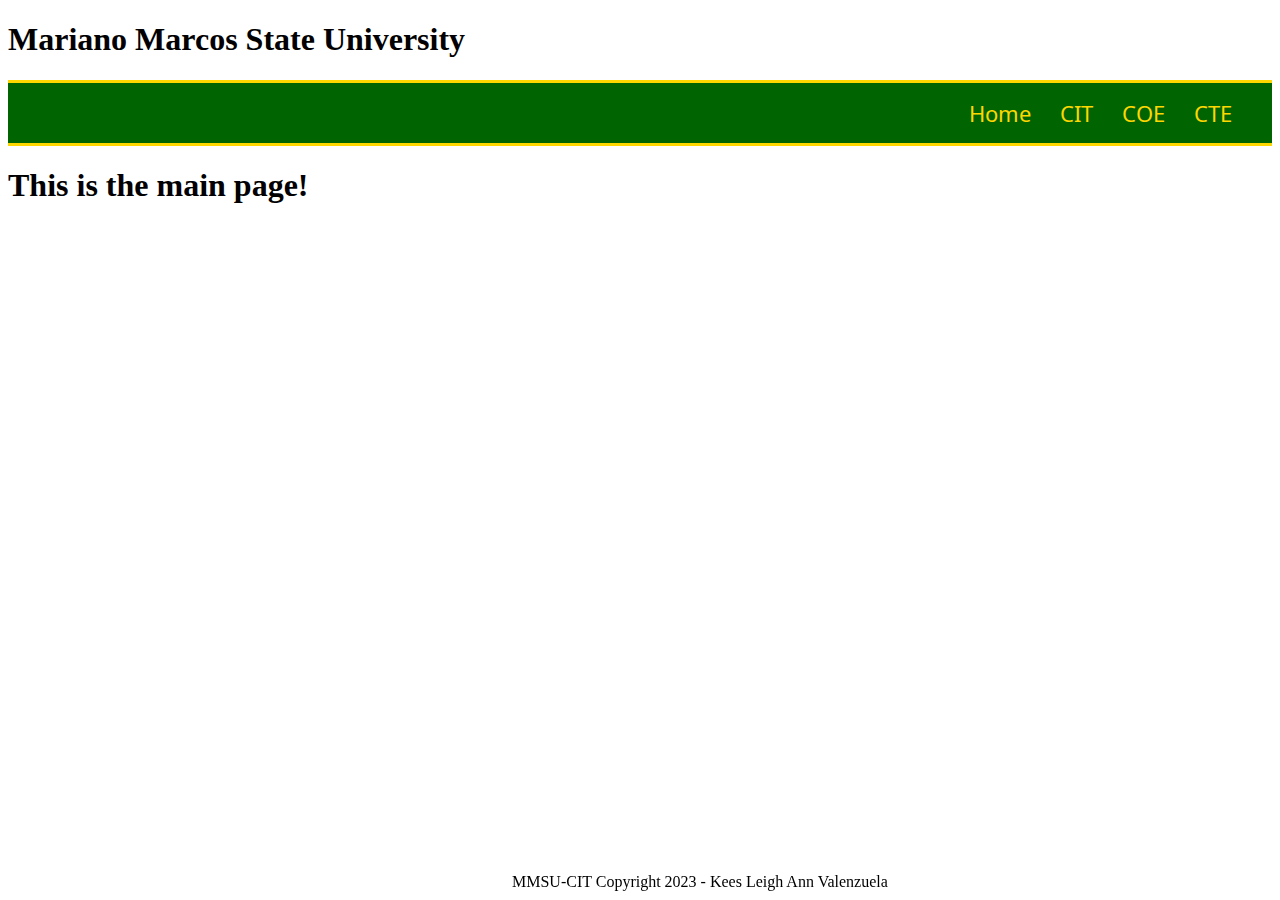
<file: index.html>
<!DOCTYPE html>
<html lang="en">
<head>
    <meta charset="UTF-8">
    <meta name="viewport" content="width=device-width, initial-scale=1.0">
    <title>Activity7</title>
    <link rel="stylesheet" href="./css/mystyle.css">   
</head>
<body>
    <h1>Mariano Marcos State University</h1>
    <p>
        <a href="index.html"class="homehightlight">Home</a>
        <a href="demo2CIT.html" class="cithightlight">CIT</a>
        <a href="demo3COE.html" class="coehightlight">COE</a>
        <a href="demo4CTE.html" class="ctehightlight">CTE</a>
    </p>
    <h1>This is the main page!</h1>
    <span>MMSU-CIT Copyright 2023 - Kees Leigh Ann Valenzuela</span>
</body>
</html>
</file>
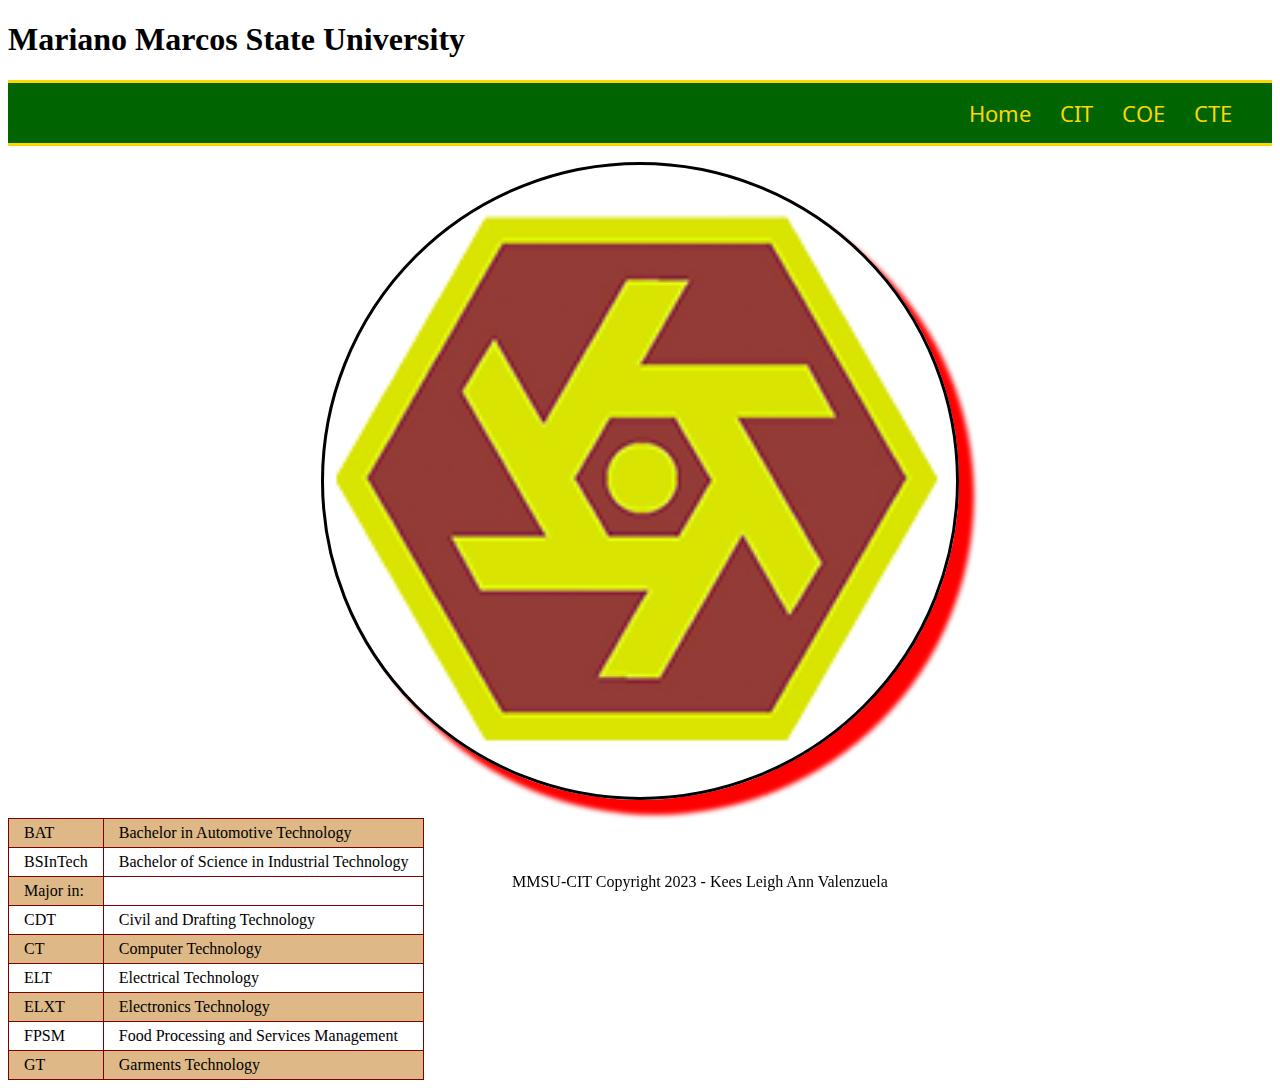
<file: demo2CIT.html>
<!DOCTYPE html>
<html lang="en">
<head>
    <meta charset="UTF-8">
    <meta name="viewport" content="width=device-width, initial-scale=1.0">
    <title>CIT</title>
    <link rel="stylesheet" href="./css/mystyle.css">   
</head>
<body>
    <h1>Mariano Marcos State University</h1>
    <p>
        <a href="index.html"class="homehightlight">Home</a>
        <a href="demo2CIT.html" class="cithightlight">CIT</a>
        <a href="demo3COE.html" class="coehightlight">COE</a>
        <a href="demo4CTE.html" class="ctehightlight">CTE</a>
    </p>
    <img src="../images/CIT.png" alt="CIT Logo" width="50%" height="50%" class="citimg">
    <br>
    <table class="cittablestyle">
        <tr>
            <td>BAT</td>
            <td>Bachelor in Automotive Technology</td>
        </tr>
        <tr>
            <td>BSInTech</td>
            <td>Bachelor of Science in Industrial Technology</td>
        </tr>
        <tr>
            <td>Major in:</td>
        </tr>
        <tr>
            <td>CDT</td>
            <td>Civil and Drafting Technology</td>
        </tr>
        <tr>
            <td>CT</td>
            <td>Computer Technology</td>
        </tr>
        <tr>
            <td>ELT</td>
            <td>Electrical Technology</td>
        </tr>
        <tr>
            <td>ELXT</td>
            <td>Electronics Technology</td>
        </tr>
        <tr>
            <td>FPSM</td>
            <td>Food Processing and Services Management</td>
        </tr>
        <tr>
            <td>GT</td>
            <td>Garments Technology</td>
        </tr>
    </table>
    <span>MMSU-CIT Copyright 2023 - Kees Leigh Ann Valenzuela</span>
</body>
</html>
</file>
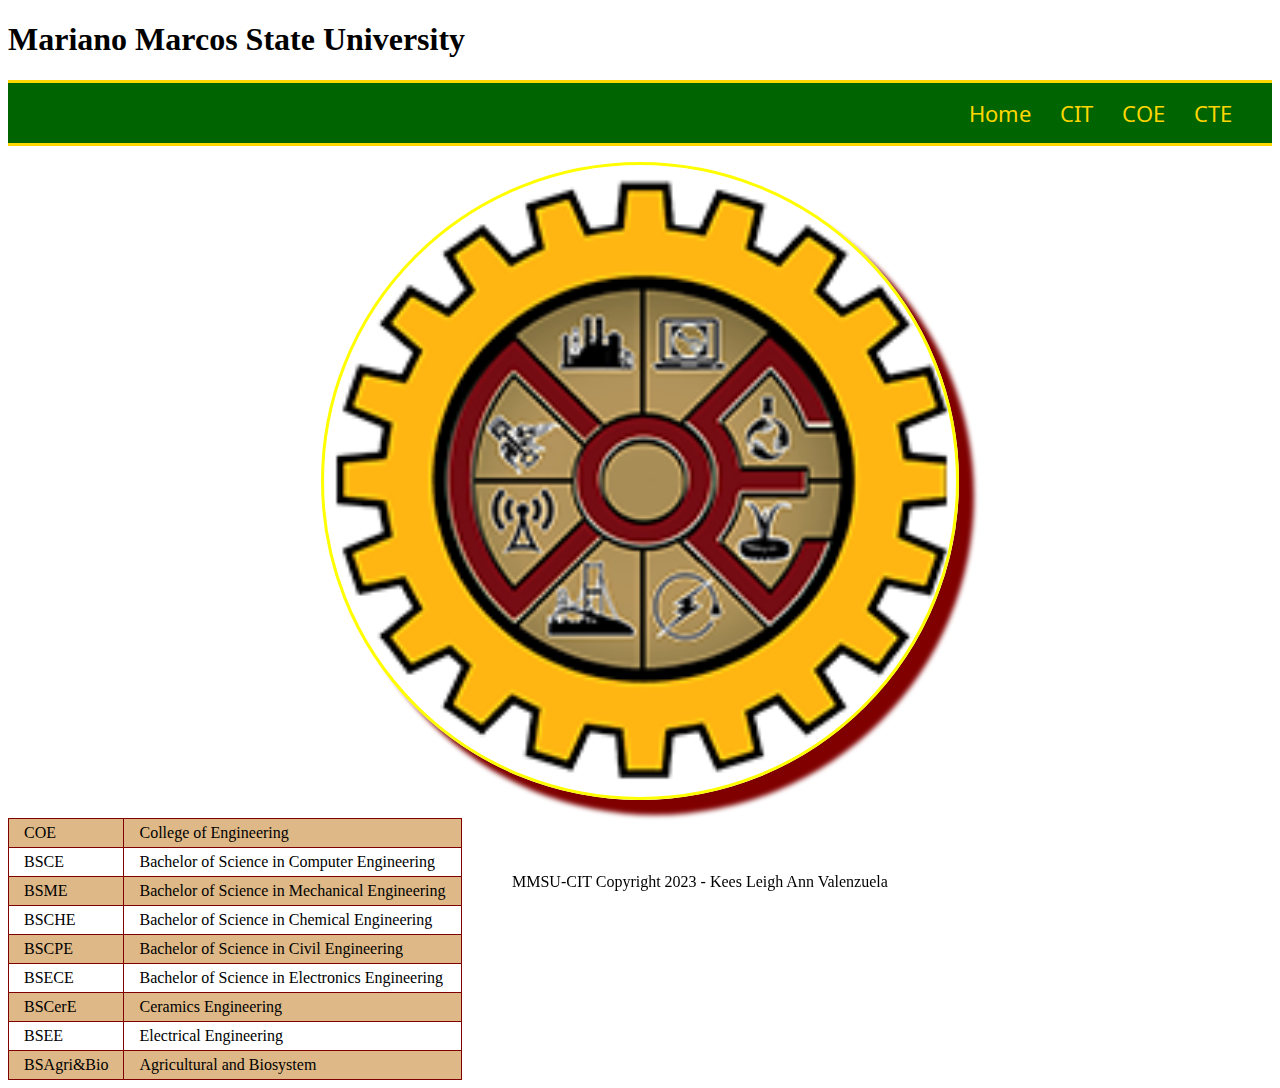
<file: demo3COE.html>
<!DOCTYPE html>
<html lang="en">
<head>
    <meta charset="UTF-8">
    <meta name="viewport" content="width=device-width, initial-scale=1.0">
    <title>COE</title>
    <link rel="stylesheet" href="./css/mystyle.css">   
    
</head>
<body>
    <h1>Mariano Marcos State University</h1>
    <p>
        <a href="index.html"class="homehightlight">Home</a>
        <a href="demo2CIT.html" class="cithightlight">CIT</a>
        <a href="demo3COE.html" class="coehightlight">COE</a>
        <a href="demo4CTE.html" class="ctehightlight">CTE</a>
    </p>
    <img src="../images/COE.png" alt="COE Logo" width="50%" height="50%" class="coeimg">
    <br>
    <table class="coetablestyles">
        <tr>
            <td>COE</td>
            <td>College of Engineering</td>
        </tr>
        <tr>
            <td>BSCE</td>
            <td>Bachelor of Science in Computer Engineering</td>
        </tr>
        <tr>
            <td>BSME</td>
            <td>Bachelor of Science in Mechanical Engineering</td>
        </tr>
        <tr>
            <td>BSCHE</td>
            <td>Bachelor of Science in Chemical Engineering</td>
        </tr>
        <tr>
            <td>BSCPE</td>
            <td>Bachelor of Science in Civil Engineering</td>
        </tr>
        <tr>
            <td>BSECE</td>
            <td>Bachelor of Science in Electronics Engineering</td>
        </tr>
        <tr>
            <td>BSCerE</td>
            <td>Ceramics Engineering</td>
        </tr>
        <tr>
            <td>BSEE</td>
            <td>Electrical Engineering</td>
        </tr>
        <tr>
            <td>BSAgri&Bio</td>
            <td>Agricultural and Biosystem</td>
        </tr>
    </table>
    <span>MMSU-CIT Copyright 2023 - Kees Leigh Ann Valenzuela</span>
</body>
</html>
</file>
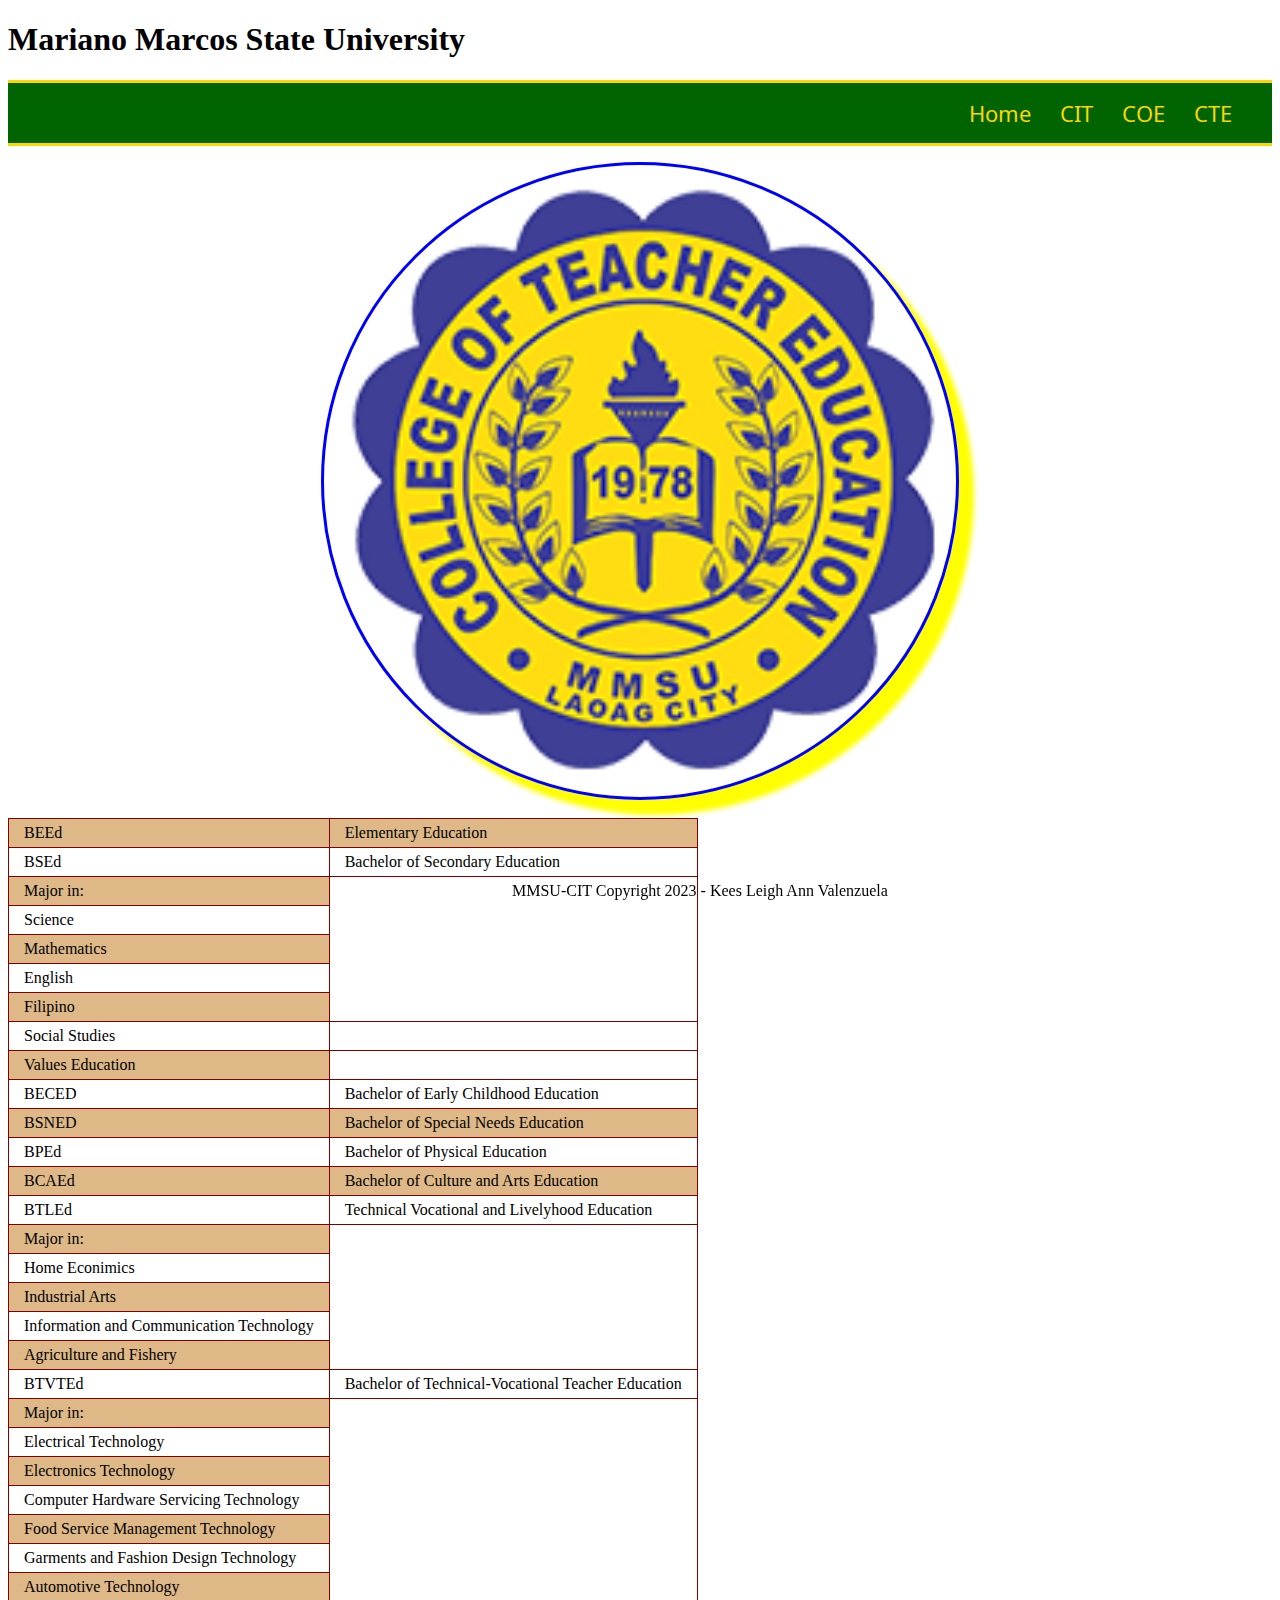
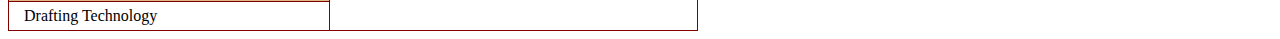
<file: demo4CTE.html>
<!DOCTYPE html>
<html lang="en">
<head>
    <meta charset="UTF-8">
    <meta name="viewport" content="width=device-width, initial-scale=1.0">
    <title>CTE</title>
    <link rel="stylesheet" href="./css/mystyle.css">  

</head>
<body>
    <h1>Mariano Marcos State University</h1>
    <p class="tab">
    <a href="index.html"class="homehightlight">Home</a>
    <a href="demo2CIT.html" class="cithightlight">CIT</a>
    <a href="demo3COE.html" class="coehightlight">COE</a>
    <a href="demo4CTE.html" class="ctehightlight">CTE</a>
    </p>
    <img src="../images/CTE.png" alt="COE Logo" width="50%" height="50%" class="cteimg">
    <br>
    <table class="ctetablestyles">
        <tr >
            <td >BEEd</td>
            <td>Elementary Education</td>    
        </tr>
        <tr>
            <td>BSEd</td>
            <td>Bachelor of Secondary Education</td>
        </tr>
        <tr>
            <td>Major in:</td>
        </tr>
        <tr>
            
            <td>Science</td>
        <tr>
            
            <td>Mathematics</td>
        </tr>
        <tr>  
            
            <td>English</td>
        </tr>
        <tr>
            
            <td>Filipino</td>
        </tr>
        <tr>
            
            <td>Social Studies<td>
        </tr>
        <tr>
            
            <td>Values Education</td>
        </tr>
        <tr>
            <td>BECED</td>
            <td>Bachelor of Early Childhood Education</td>
        </tr>
        <tr>
            <td>BSNED</td>
            <td>Bachelor of Special Needs Education</td>
        </tr>
        <tr>
            <td>BPEd</td>
            <td> Bachelor of Physical Education</td>
        </tr>
        <tr>
            <td>BCAEd</td>
            <td>Bachelor of Culture and Arts Education</td>
        </tr>
        <tr>
            <td>BTLEd</td>
            <td>Technical Vocational and Livelyhood Education</td>
        </tr>
        <tr>
            <td>Major in:</td>
        </tr>
        <tr>
            <td>Home Econimics</td>
        </tr>
        <tr>
            <td>Industrial Arts</td>
        </tr>
        <tr>
            
            <td>Information and Communication Technology</td>
        </tr>
        <tr>
            <td>Agriculture and Fishery</td>
        </tr>
        <tr>
            <td>BTVTEd</td>
            <td>Bachelor of Technical-Vocational Teacher Education</td>
        </tr>
        <tr>
            <td>Major in:</td>
        </tr>
        <tr>
            <td>Electrical Technology</td>
        </tr>
        <tr>
            <td>Electronics Technology</td>
        </tr>
        <tr>
            <td>Computer Hardware Servicing Technology</td>
        </tr>
        <tr>
            <td>Food Service Management Technology</td>
        </tr>
        <tr>
            <td>Garments and Fashion Design Technology</td>
        </tr>
        <tr>
            <td>Automotive Technology</td>
        </tr>
        <tr>
            <td>Drafting Technology</td>
        </tr>

    </table>
    <span class="ctecopyright">MMSU-CIT Copyright 2023 - Kees Leigh Ann Valenzuela</span>
</body>
</html>
</file>
<file: css/mystyle.css>
@import url('https://fonts.googleapis.com/css2?family=Athiti&family=BenchNine:wght@700&family=Black+Ops+One&family=Bungee+Shade&family=Cormorant+Garamond:wght@500&family=Crete+Round&family=Ewert&family=Libre+Franklin:wght@200;500&family=Montserrat:wght@300&family=Noto+Sans+Tagalog&family=Noto+Serif+JP:wght@200&family=Pixelify+Sans&family=Roboto:wght@300;400&family=Sedgwick+Ave+Display&family=Simonetta:ital,wght@1,900&display=swap');

 a{
    margin-right: 25px;
    text-decoration: none; 
    color: gold;
    font-size: 22px;
    font-family: "Noto Sans Tagalog";
  }
  h1{
    font-family: "Noto Sans";
  }
  p{
   background-color: darkgreen;
   padding: 15px;
   text-align: right;
   border-top: 3px solid gold;
   border-bottom: 3px solid gold;
  }
  img{
      display: block;
      width: 50%;
      margin: auto;
      border: 3px solid darkgreen;
      border-radius: 50%;
  }
  a:hover{
      background-color: white;
      color: black;
      padding: 10px;
  }
  span{
    position: fixed;
    bottom: 1%;
    left: 40%;
  }
  table{
    border: 1px solid maroon;
    border-collapse: collapse;
  }
  td{
    border: 1px solid maroon;
    padding: 5px 15px;
  }
  tr:nth-child(odd){
    background-color: burlywood;
  }
  .ctecopyright{
    position: fixed;
    bottom: 0;
    left: 40%;
  }
  .ctehightlight:hover{
    background-color: yellow;
    color: black;
    padding: 10px;
    margin-right: 25px;
    text-decoration: none; 
    color: black;
    font-size: 22px;
    font-family: "Arial"; 
  }
  .coehightlight:hover{
    background-color: maroon;
    color: black;
    padding: 10px;
    margin-right: 25px;
    text-decoration: none; 
    color: whitesmoke;
    font-size: 22px;
    font-family: "Arial"; 
  }
  .cithightlight:hover{
    background-color: red;
    color: black;
    padding: 10px;
    margin-right: 25px;
    text-decoration: none; 
    color: whitesmoke;
    font-size: 22px;
    font-family: "Arial"; 
  }
  .homehightlight:hover{
    background-color: white;
    color: black;
    padding: 10px;
    margin-right: 25px;
    text-decoration: none; 
    color: black;
    font-size: 22px;
    font-family: "Arial"; 
  }
  .tab{
    background-color: darkgreen;
    padding: 15px;
    text-align: right;
    border-top: 3px solid gold;
    border-bottom: 3px solid gold;
  }
  .cteimg{
    display: block;
    width: 50%;
    margin: auto;
    border: 3px solid blue;
    border-radius: 50%;
    box-shadow: 15px 15px 5px yellow;
  }
  .coeimg{
    display: block;
    width: 50%;
    margin: auto;
    border: 3px solid yellow;
    border-radius: 50%;
    box-shadow: 15px 15px 5px maroon;
  }
  .citimg{
    display: block;
    width: 50%;
    margin: auto;
    border: 3px solid black;
    border-radius: 50%;
    box-shadow: 15px 15px 5px red;
  }
</file>
